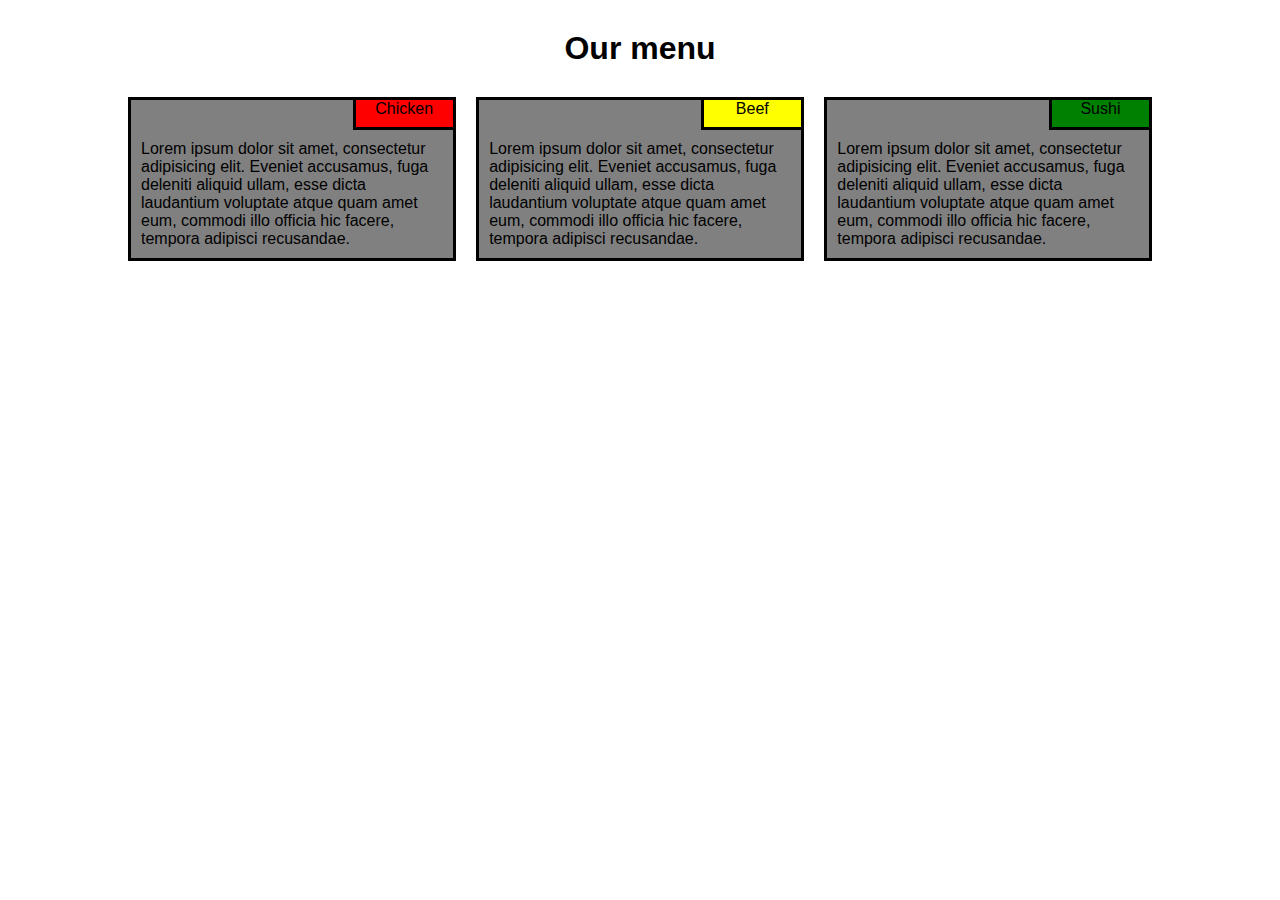
<file: module2_solution/index.html>
<!DOCTYPE html>
<html lang="en">
<head>
  <meta charset="UTF-8">
  <meta name="viewport" content="width=device-width, initial-scale=1.0">
  <meta http-equiv="X-UA-Compatible" content="ie=edge">
  <link rel="stylesheet" href="css/styles.css">
  <title>Module2_solution</title>
</head>
<body>
<h1>Our menu</h1>
    <div class="container" >
      <div id="chicken_box">
        <div id="chicken_title" class="title">Chicken</div>
          <section>Lorem ipsum dolor sit amet, consectetur adipisicing elit. Eveniet accusamus, fuga deleniti aliquid ullam, esse dicta laudantium voluptate atque quam amet eum, commodi illo officia hic facere, tempora adipisci recusandae.</section>
      </div>
      <div id="beef_box">
        <div id="beef_title" class="title">Beef</div>
        <section>Lorem ipsum dolor sit amet, consectetur adipisicing elit. Eveniet accusamus, fuga deleniti aliquid ullam, esse dicta laudantium voluptate atque quam amet eum, commodi illo officia hic facere, tempora adipisci recusandae.</section>
      </div>
      <div id="sushi_box">
        <div id="sushi_title" class="title">Sushi</div>
        <section>Lorem ipsum dolor sit amet, consectetur adipisicing elit. Eveniet accusamus, fuga deleniti aliquid ullam, esse dicta laudantium voluptate atque quam amet eum, commodi illo officia hic facere, tempora adipisci recusandae.</section>
      </div>
    </div>
</body>
</html>
</file>
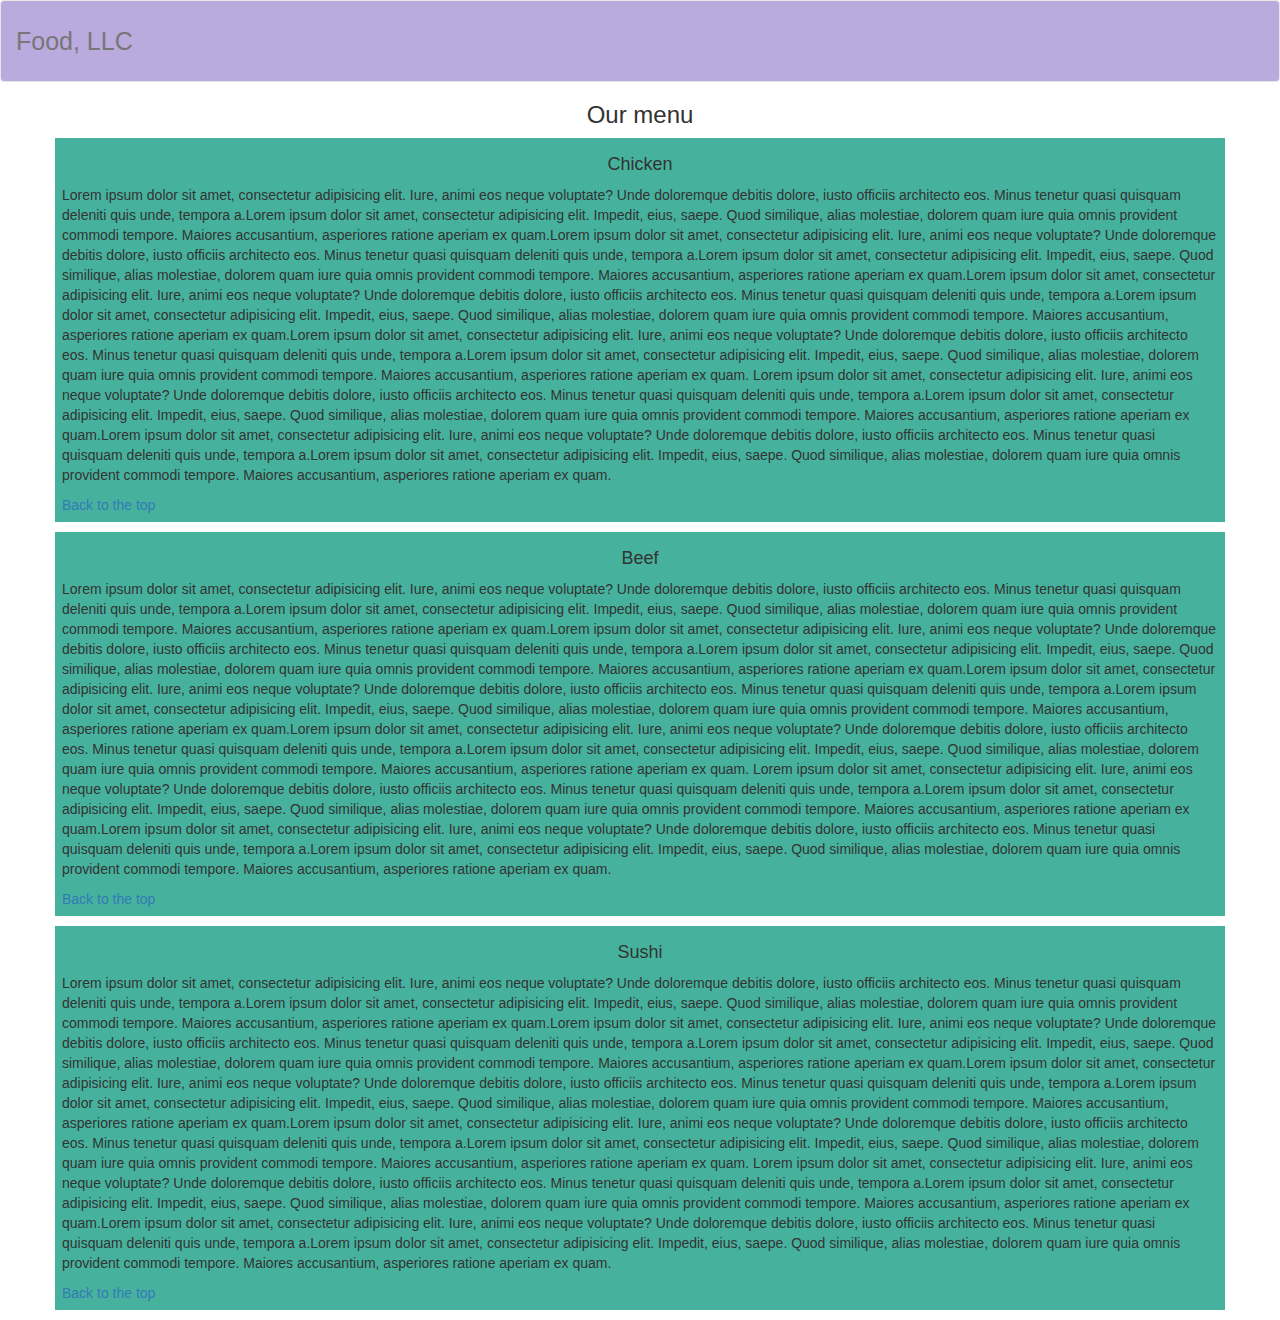
<file: module3_solution/index.html>
<!DOCTYPE html>
<html lang="en">
<head>
  <meta charset="UTF-8">
  <meta name="viewport" content="width=device-width, initial-scale=1.0">
  <meta http-equiv="X-UA-Compatible" content="ie=edge">
  <link rel="stylesheet" href="css/bootstrap.min.css">
  <link rel="stylesheet" href="css/style.css" type="text/css">
  <title>Module 2 solution</title>
</head>
<body>
<nav class="navbar navbar-default nav_top" id="top">
  <div class="container-fluid">
    <div class="navbar-header pull-right">
        <button type="button" class="navbar-toggle collapsed" data-toggle="collapse" data-target="#menu_collapse" aria-expanded="false">
          <span class="sr-only">Toggle navigation</span>
          <span class="icon-bar"></span>
          <span class="icon-bar"></span>
          <span class="icon-bar"></span>
        </button>
    </div>
    <div class="navbar-brand">Food, LLC</div>
    <div class="collapse navbar-collapse menu" id="menu_collapse">
      <ul class="nav navbar-nav visible-xs">
            <li><a href="#chicken">Chicken</a></li>
            <li><a href="#beef">Beef</a></li>
            <li><a href="#sushi">Sushi</a></li>
      </ul>
    </div>
  </div>
</nav>
<h3 class="text-center">Our menu</h3>
<div class="container">
  <div class="row">
    <div class="col-lg-12 col-md-12 col-sm-12 col-xs-12 box" id="chicken"><h4 class="text-center">Chicken</h4><p>Lorem ipsum dolor sit amet, consectetur adipisicing elit. Iure, animi eos neque voluptate? Unde doloremque debitis dolore, iusto officiis architecto eos. Minus tenetur quasi quisquam deleniti quis unde, tempora a.Lorem ipsum dolor sit amet, consectetur adipisicing elit. Impedit, eius, saepe. Quod similique, alias molestiae, dolorem quam iure quia omnis provident commodi tempore. Maiores accusantium, asperiores ratione aperiam ex quam.Lorem ipsum dolor sit amet, consectetur adipisicing elit. Iure, animi eos neque voluptate? Unde doloremque debitis dolore, iusto officiis architecto eos. Minus tenetur quasi quisquam deleniti quis unde, tempora a.Lorem ipsum dolor sit amet, consectetur adipisicing elit. Impedit, eius, saepe. Quod similique, alias molestiae, dolorem quam iure quia omnis provident commodi tempore. Maiores accusantium, asperiores ratione aperiam ex quam.Lorem ipsum dolor sit amet, consectetur adipisicing elit. Iure, animi eos neque voluptate? Unde doloremque debitis dolore, iusto officiis architecto eos. Minus tenetur quasi quisquam deleniti quis unde, tempora a.Lorem ipsum dolor sit amet, consectetur adipisicing elit. Impedit, eius, saepe. Quod similique, alias molestiae, dolorem quam iure quia omnis provident commodi tempore. Maiores accusantium, asperiores ratione aperiam ex quam.Lorem ipsum dolor sit amet, consectetur adipisicing elit. Iure, animi eos neque voluptate? Unde doloremque debitis dolore, iusto officiis architecto eos. Minus tenetur quasi quisquam deleniti quis unde, tempora a.Lorem ipsum dolor sit amet, consectetur adipisicing elit. Impedit, eius, saepe. Quod similique, alias molestiae, dolorem quam iure quia omnis provident commodi tempore. Maiores accusantium, asperiores ratione aperiam ex quam. Lorem ipsum dolor sit amet, consectetur adipisicing elit. Iure, animi eos neque voluptate? Unde doloremque debitis dolore, iusto officiis architecto eos. Minus tenetur quasi quisquam deleniti quis unde, tempora a.Lorem ipsum dolor sit amet, consectetur adipisicing elit. Impedit, eius, saepe. Quod similique, alias molestiae, dolorem quam iure quia omnis provident commodi tempore. Maiores accusantium, asperiores ratione aperiam ex quam.Lorem ipsum dolor sit amet, consectetur adipisicing elit. Iure, animi eos neque voluptate? Unde doloremque debitis dolore, iusto officiis architecto eos. Minus tenetur quasi quisquam deleniti quis unde, tempora a.Lorem ipsum dolor sit amet, consectetur adipisicing elit. Impedit, eius, saepe. Quod similique, alias molestiae, dolorem quam iure quia omnis provident commodi tempore. Maiores accusantium, asperiores ratione aperiam ex quam. </p><a href="#top">Back to the top</a></div>
    <div class="col-lg-12 col-md-12 col-sm-12 col-xs-12 box" id="beef"><h4 class="text-center">Beef</h4><p>Lorem ipsum dolor sit amet, consectetur adipisicing elit. Iure, animi eos neque voluptate? Unde doloremque debitis dolore, iusto officiis architecto eos. Minus tenetur quasi quisquam deleniti quis unde, tempora a.Lorem ipsum dolor sit amet, consectetur adipisicing elit. Impedit, eius, saepe. Quod similique, alias molestiae, dolorem quam iure quia omnis provident commodi tempore. Maiores accusantium, asperiores ratione aperiam ex quam.Lorem ipsum dolor sit amet, consectetur adipisicing elit. Iure, animi eos neque voluptate? Unde doloremque debitis dolore, iusto officiis architecto eos. Minus tenetur quasi quisquam deleniti quis unde, tempora a.Lorem ipsum dolor sit amet, consectetur adipisicing elit. Impedit, eius, saepe. Quod similique, alias molestiae, dolorem quam iure quia omnis provident commodi tempore. Maiores accusantium, asperiores ratione aperiam ex quam.Lorem ipsum dolor sit amet, consectetur adipisicing elit. Iure, animi eos neque voluptate? Unde doloremque debitis dolore, iusto officiis architecto eos. Minus tenetur quasi quisquam deleniti quis unde, tempora a.Lorem ipsum dolor sit amet, consectetur adipisicing elit. Impedit, eius, saepe. Quod similique, alias molestiae, dolorem quam iure quia omnis provident commodi tempore. Maiores accusantium, asperiores ratione aperiam ex quam.Lorem ipsum dolor sit amet, consectetur adipisicing elit. Iure, animi eos neque voluptate? Unde doloremque debitis dolore, iusto officiis architecto eos. Minus tenetur quasi quisquam deleniti quis unde, tempora a.Lorem ipsum dolor sit amet, consectetur adipisicing elit. Impedit, eius, saepe. Quod similique, alias molestiae, dolorem quam iure quia omnis provident commodi tempore. Maiores accusantium, asperiores ratione aperiam ex quam. Lorem ipsum dolor sit amet, consectetur adipisicing elit. Iure, animi eos neque voluptate? Unde doloremque debitis dolore, iusto officiis architecto eos. Minus tenetur quasi quisquam deleniti quis unde, tempora a.Lorem ipsum dolor sit amet, consectetur adipisicing elit. Impedit, eius, saepe. Quod similique, alias molestiae, dolorem quam iure quia omnis provident commodi tempore. Maiores accusantium, asperiores ratione aperiam ex quam.Lorem ipsum dolor sit amet, consectetur adipisicing elit. Iure, animi eos neque voluptate? Unde doloremque debitis dolore, iusto officiis architecto eos. Minus tenetur quasi quisquam deleniti quis unde, tempora a.Lorem ipsum dolor sit amet, consectetur adipisicing elit. Impedit, eius, saepe. Quod similique, alias molestiae, dolorem quam iure quia omnis provident commodi tempore. Maiores accusantium, asperiores ratione aperiam ex quam.</p> <a href="#top">Back to the top</a></div>
    <div class="col-lg-12 col-md-12 col-sm-12 col-xs-12 box" id="sushi"><h4 class="text-center">Sushi</h4><p>Lorem ipsum dolor sit amet, consectetur adipisicing elit. Iure, animi eos neque voluptate? Unde doloremque debitis dolore, iusto officiis architecto eos. Minus tenetur quasi quisquam deleniti quis unde, tempora a.Lorem ipsum dolor sit amet, consectetur adipisicing elit. Impedit, eius, saepe. Quod similique, alias molestiae, dolorem quam iure quia omnis provident commodi tempore. Maiores accusantium, asperiores ratione aperiam ex quam.Lorem ipsum dolor sit amet, consectetur adipisicing elit. Iure, animi eos neque voluptate? Unde doloremque debitis dolore, iusto officiis architecto eos. Minus tenetur quasi quisquam deleniti quis unde, tempora a.Lorem ipsum dolor sit amet, consectetur adipisicing elit. Impedit, eius, saepe. Quod similique, alias molestiae, dolorem quam iure quia omnis provident commodi tempore. Maiores accusantium, asperiores ratione aperiam ex quam.Lorem ipsum dolor sit amet, consectetur adipisicing elit. Iure, animi eos neque voluptate? Unde doloremque debitis dolore, iusto officiis architecto eos. Minus tenetur quasi quisquam deleniti quis unde, tempora a.Lorem ipsum dolor sit amet, consectetur adipisicing elit. Impedit, eius, saepe. Quod similique, alias molestiae, dolorem quam iure quia omnis provident commodi tempore. Maiores accusantium, asperiores ratione aperiam ex quam.Lorem ipsum dolor sit amet, consectetur adipisicing elit. Iure, animi eos neque voluptate? Unde doloremque debitis dolore, iusto officiis architecto eos. Minus tenetur quasi quisquam deleniti quis unde, tempora a.Lorem ipsum dolor sit amet, consectetur adipisicing elit. Impedit, eius, saepe. Quod similique, alias molestiae, dolorem quam iure quia omnis provident commodi tempore. Maiores accusantium, asperiores ratione aperiam ex quam. Lorem ipsum dolor sit amet, consectetur adipisicing elit. Iure, animi eos neque voluptate? Unde doloremque debitis dolore, iusto officiis architecto eos. Minus tenetur quasi quisquam deleniti quis unde, tempora a.Lorem ipsum dolor sit amet, consectetur adipisicing elit. Impedit, eius, saepe. Quod similique, alias molestiae, dolorem quam iure quia omnis provident commodi tempore. Maiores accusantium, asperiores ratione aperiam ex quam.Lorem ipsum dolor sit amet, consectetur adipisicing elit. Iure, animi eos neque voluptate? Unde doloremque debitis dolore, iusto officiis architecto eos. Minus tenetur quasi quisquam deleniti quis unde, tempora a.Lorem ipsum dolor sit amet, consectetur adipisicing elit. Impedit, eius, saepe. Quod similique, alias molestiae, dolorem quam iure quia omnis provident commodi tempore. Maiores accusantium, asperiores ratione aperiam ex quam.</p> <a href="#top">Back to the top</a></div>
  </div>
</div>
<script src="js/jquery-3.1.1.min.js"></script>
<script src="js/bootstrap.min.js"></script>
</body>
</html>
</file>
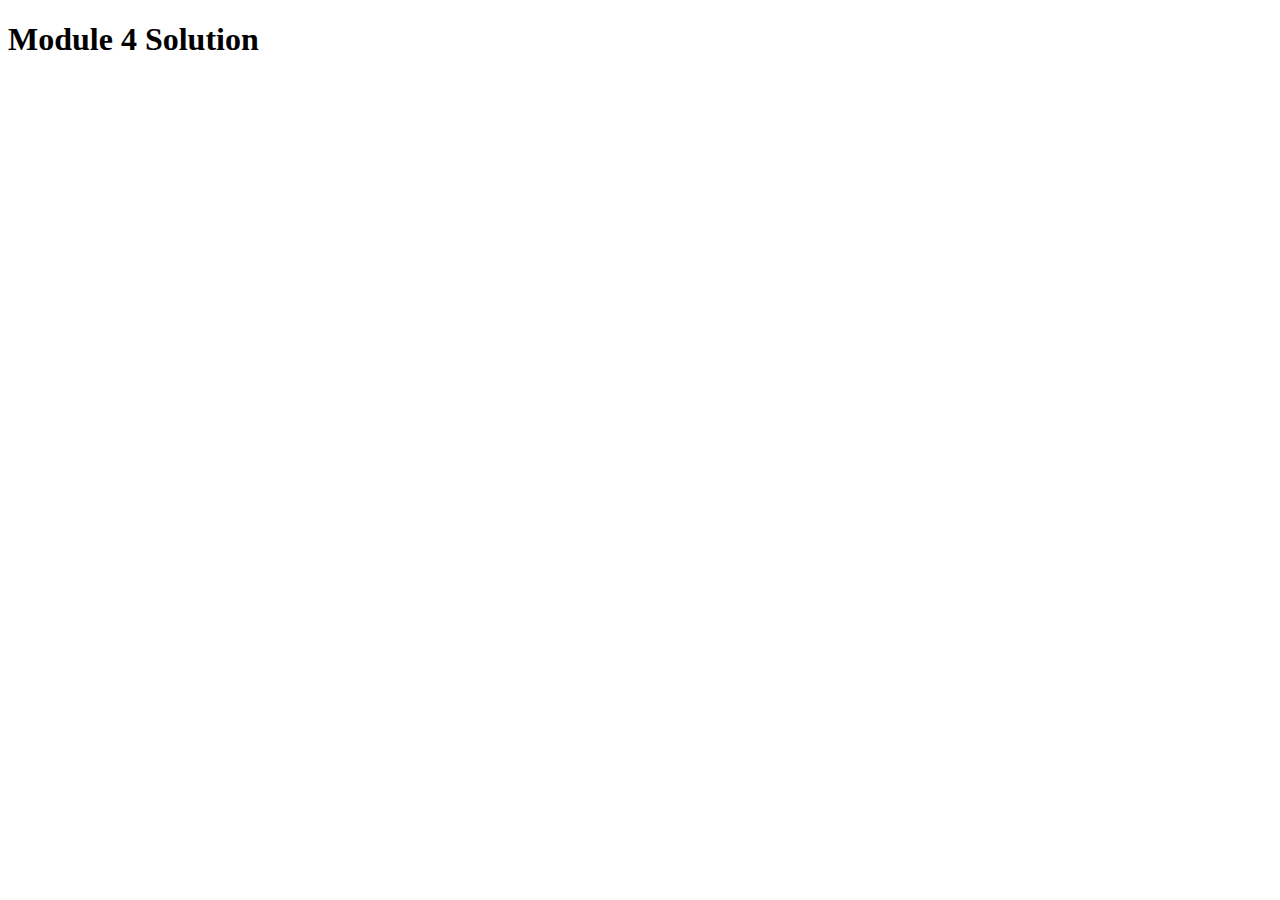
<file: module4_solution/index.html>
<!DOCTYPE html>
<html>
<head>
  <meta charset="utf-8">
  <title>Module 4 Solution</title>
  <script src="SpeakHello.js"></script>
  <script src="SpeakGoodBye.js"></script>
  <script src="script.js"></script>
</head>
<body>
  <h1>Module 4 Solution</h1>
</body>
</html>
</file>
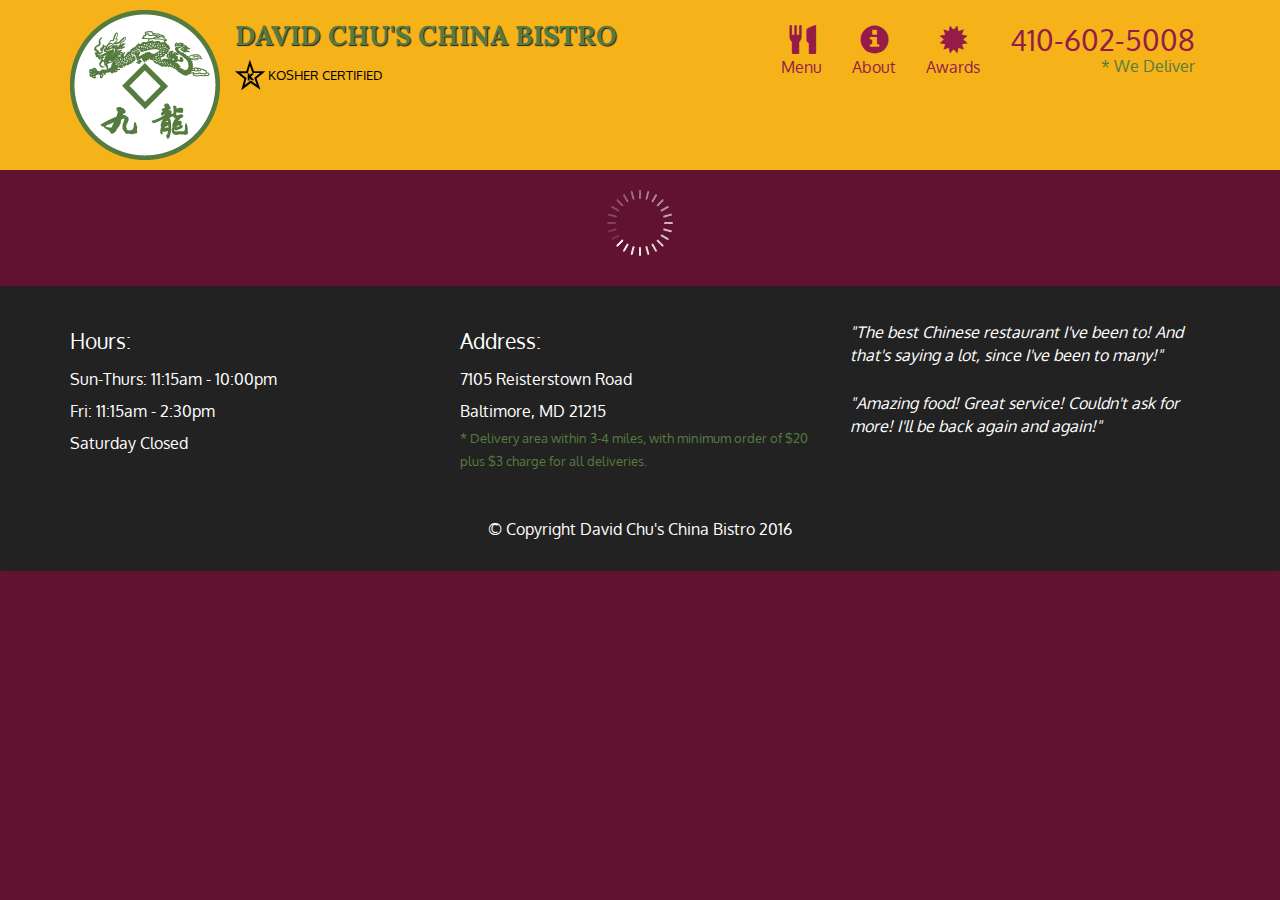
<file: module5_solution/index.html>
<!doctype html>
<html lang="en">
  <head>
    <meta charset="utf-8">
    <meta http-equiv="X-UA-Compatible" content="IE=edge">
    <meta name="viewport" content="width=device-width, initial-scale=1">
    <title>David Chu's China Bistro</title>
    <link rel="stylesheet" href="css/bootstrap.min.css">
    <link rel="stylesheet" href="css/styles.css">
    <link href='https://fonts.googleapis.com/css?family=Oxygen:400,300,700' rel='stylesheet' type='text/css'>
    <link href='https://fonts.googleapis.com/css?family=Lora' rel='stylesheet' type='text/css'>
  </head>
<body>
  <header>
    <nav id="header-nav" class="navbar navbar-default">
      <div class="container">
        <div class="navbar-header">
          <a href="index.html" class="pull-left visible-md visible-lg">
            <div id="logo-img" alt="Logo image"></div>
          </a>

          <div class="navbar-brand">
            <a href="index.html"><h1>David Chu's China Bistro</h1></a>
            <p>
              <img src="images/star-k-logo.png" alt="Kosher certification">
              <span>Kosher Certified</span>
            </p>
          </div>

          <button id="navbarToggle" type="button" class="navbar-toggle collapsed" data-toggle="collapse" data-target="#collapsable-nav" aria-expanded="false">
            <span class="sr-only">Toggle navigation</span>
            <span class="icon-bar"></span>
            <span class="icon-bar"></span>
            <span class="icon-bar"></span>
          </button>
        </div>
        
        <div id="collapsable-nav" class="collapse navbar-collapse">
           <ul id="nav-list" class="nav navbar-nav navbar-right">
            <li id="navHomeButton" class="visible-xs active">
              <a href="index.html">
                <span class="glyphicon glyphicon-home"></span> Home</a>
            </li>
            <li id="navMenuButton">
              <a href="#" onclick="$dc.loadMenuCategories();">
                <span class="glyphicon glyphicon-cutlery"></span><br class="hidden-xs"> Menu</a>
            </li>
            <li>
              <a href="#">
                <span class="glyphicon glyphicon-info-sign"></span><br class="hidden-xs"> About</a>
            </li>
            <li>
              <a href="#">
                <span class="glyphicon glyphicon-certificate"></span><br class="hidden-xs"> Awards</a>
            </li>
            <li id="phone" class="hidden-xs">
              <a href="tel:410-602-5008">
                <span>410-602-5008</span></a><div>* We Deliver</div>
            </li>
          </ul><!-- #nav-list -->
        </div><!-- .collapse .navbar-collapse -->
      </div><!-- .container -->
    </nav><!-- #header-nav -->
  </header>

  <div id="call-btn" class="visible-xs">
    <a class="btn" href="tel:410-602-5008">
    <span class="glyphicon glyphicon-earphone"></span>
    410-602-5008
    </a>
  </div>
  <div id="xs-deliver" class="text-center visible-xs">* We Deliver</div>

  <div id="main-content" class="container"></div>

  <footer class="panel-footer">
    <div class="container">
      <div class="row">
        <section id="hours" class="col-sm-4">
          <span>Hours:</span><br>
          Sun-Thurs: 11:15am - 10:00pm<br>
          Fri: 11:15am - 2:30pm<br>
          Saturday Closed
          <hr class="visible-xs">
        </section>
        <section id="address" class="col-sm-4">
          <span>Address:</span><br>
          7105 Reisterstown Road<br>
          Baltimore, MD 21215
          <p>* Delivery area within 3-4 miles, with minimum order of $20 plus $3 charge for all deliveries.</p>
          <hr class="visible-xs">
        </section>
        <section id="testimonials" class="col-sm-4">
          <p>"The best Chinese restaurant I've been to! And that's saying a lot, since I've been to many!"</p>
          <p>"Amazing food! Great service! Couldn't ask for more! I'll be back again and again!"</p>
        </section>
      </div>
      <div class="text-center">&copy; Copyright David Chu's China Bistro 2016</div>
    </div>
  </footer>

  <!-- jQuery (Bootstrap JS plugins depend on it) -->
  <script src="js/jquery-2.1.4.min.js"></script>
  <script src="js/bootstrap.min.js"></script>
  <script src="js/ajax-utils.js"></script>
  <script src="js/script.js"></script>
</body>
</html>
</file>
<file: module2_solution/css/styles.css>
* {
  box-sizing: border-box;
  position: relative;
  margin:0px;
  padding: 0px;
}

body {
  font-family: Arial, Helvetica, sans-serif;
}

h1 {
  text-align: center;
  padding:30px;
}

div > section {
  margin-top: 30px;
  padding:10px;
}

.container {
  margin: 0 auto;
  width: 80%;
}

.title {
  width: 100px;
  height: 30px;
  position: absolute;
  top: 0;
  right: 0;
  text-align: center;
  border-bottom: 3px solid black;
  border-left: 3px solid black;
}

#chicken_title {
  background-color: red;
}

#beef_title {
  background-color: yellow;
}

#sushi_title {
  background-color: green;
}

/************ for mobile screen *******************/

@media (max-width: 767px){

#beef_box {
  box-sizing: border-box;
  margin-bottom: 20px;
  border: 3px solid black;
  background-color: grey;
}

#chicken_box {
  box-sizing: border-box;
  margin-bottom: 20px;
  border: 3px solid black;
  background-color: grey;
}

#sushi_box {
  box-sizing: border-box;
  border: 3px solid black;
  background-color: grey;
}
}

/************** for desktop screen *****************/

@media (min-width: 992px){

#beef_box {
  float:left;
  box-sizing: border-box;
  width: 32%;
  margin-left: 2%;
  border: 3px solid black;
  background-color: grey;
}

#chicken_box {
  float:left;
  box-sizing: border-box;
  width: 32%;
  border: 3px solid black;
  background-color: grey;
}

#sushi_box {
  float:left;
  box-sizing: border-box;
  width: 32%;
  margin-left: 2%;
  border: 3px solid black;
  background-color: grey;
}
}

/**************** for tablet screen***************/

@media (min-width: 768px) and (max-width: 991px){

#beef_box {
  float:left;
  width: 49%;
  box-sizing: border-box;
  margin-left: 2%;
  border: 3px solid black;
  background-color: grey;
}

#chicken_box {
  float:left;
  width: 49%;
  box-sizing: border-box;
  border: 3px solid black;
  background-color: grey;
}

#sushi_box {
  float:left;
  width: 100%;
  box-sizing: border-box;
  margin-top: 2%;
  border: 3px solid black;
  background-color: grey;
}
}
</file>
<file: module3_solution/css/style.css>
body {
  margin: 0px;
  padding: 0px;

}
.box {
  background-color: #46B29D;
  margin-top: 0px;
  margin-bottom: 10px;
  padding: 7px;
}
.menu {
  clear: both;
  text-align: center;
  border: none;
}
.nav_top {
  background-color: #BBAADD;
}
.menu li {
  background-color: #EAE3E4;
  margin: 2px 0px 2px 0px;
  border: 1px solid #EAE3E4;
  }
.menu ul {
  background-color: inherit;
  margin-top: 0px;
  margin-bottom: 0px;
}
.navbar-brand, .navbar-header {
  font-size: 25px;
  margin-top: 15px;
  margin-bottom: 15px;
}

@media (max-width: 767px){
.container {
margin-left:40px;
margin-right:40px;}
}
</file>
<file: module5_solution/css/styles.css>
body {
  font-size: 16px;
  color: #fff;
  background-color: #61122f;
  font-family: 'Oxygen', sans-serif;
}

/** HEADER **/
#header-nav {
  background-color: #f6b319;
  border-radius: 0;
  border: 0;
}

#logo-img {
  background: url('../images/restaurant-logo_large.png') no-repeat;
  width: 150px;
  height: 150px;
  margin: 10px 15px 10px 0;
}

.navbar-brand {
  padding-top: 25px;
}
.navbar-brand h1 { /* Restaurant name */
  font-family: 'Lora', serif;
  color: #557c3e;
  font-size: 1.5em;
  text-transform: uppercase;
  font-weight: bold;
  text-shadow: 1px 1px 1px #222;
  margin-top: 0;
  margin-bottom: 0;
  line-height: .75;
}
.navbar-brand a:hover, .navbar-brand a:focus {
  text-decoration: none;
}
.navbar-brand p { /* Kosher cert */
  color: #000;
  text-transform: uppercase;
  font-size: .7em;
  margin-top: 15px;
}
.navbar-brand p span { /* Star-K */
  vertical-align: middle;
}

#nav-list {
  margin-top: 10px;
}
#nav-list a {
  color: #951C49;
  text-align: center;
}
#nav-list a:hover {
  background: #E7E7E7;
}
#nav-list a span {
  font-size: 1.8em;
}

#phone {
  margin-top: 5px;
}
#phone a { /* Phone number */
  text-align: right;
  padding-bottom: 0;
}
#phone div { /* We Deliver */
  color: #557c3e;
  text-align: right;
  padding-right: 15px;
}

.navbar-header button.navbar-toggle, .navbar-header .icon-bar {
  border: 1px solid #61122f;
}
.navbar-header button.navbar-toggle {
  clear: both;
  margin-top: -30px;
}
/* END HEADER */

/* FOOTER */
.panel-footer {
  margin-top: 30px;
  padding-top: 35px;
  padding-bottom: 30px;
  background-color: #222;
  border-top: 0;
}
.panel-footer div.row {
  margin-bottom: 35px;
}
#hours, #address {
  line-height: 2;
}
#hours > span, #address > span {
  font-size: 1.3em;
}
#address p {
  color: #557c3e;
  font-size: .8em;
  line-height: 1.8;
}
#testimonials {
  font-style: italic;
}
#testimonials p:nth-child(2) {
  margin-top: 25px;
}
/* END FOOTER */



/* HOME PAGE */
.container .jumbotron {
  box-shadow: 0 0 50px #3F0C1F;
  border: 2px solid #3F0C1F;
}

#menu-tile, #specials-tile, #map-tile {
  height: 250px;
  width: 100%;
  margin-bottom: 15px;
  position: relative;
  border: 2px solid #3F0C1F;
  overflow: hidden;
}
#menu-tile:hover, #specials-tile:hover, #map-tile:hover {
  box-shadow: 0 1px 5px 1px #cccccc;
}
#menu-tile {
  background: url('../images/menu-tile.jpg') no-repeat;
  background-position: center;
}
#specials-tile {
  background: url('../images/specials-tile.jpg') no-repeat;
  background-position: center;
}
#menu-tile span, #specials-tile span, #map-tile span {
  position: absolute;
  bottom: 0;
  right: 0;
  width: 100%;
  text-align: center;
  font-size: 1.6em;
  text-transform: uppercase;
  background-color: #000;
  color: #fff;
  opacity: .8;
}
/* END HOME PAGE */

/* MENU CATEGORIES PAGE */
.category-tile { 
  position: relative;
  border: 2px solid #3F0C1F;
  overflow: hidden;
  width: 200px;
  height: 200px;
  margin: 0 auto 15px;
}
.category-tile span {
  position: absolute;
  bottom: 0;
  right: 0;
  width: 100%;
  text-align: center;
  font-size: 1.2em;
  text-transform: uppercase;
  background-color: #000;
  color: #fff;
  opacity: .8;
}
.category-tile:hover {
  box-shadow: 0 1px 5px 1px #cccccc;
}

#menu-categories-title + div {
  margin-bottom: 50px;
}
/* END MENU CATEGORIES PAGE */

/* SINGLE CATEGORY PAGE */
.menu-item-tile {
  margin-bottom: 25px;
}
.menu-item-tile hr {
  width: 80%;
}
.menu-item-tile .menu-item-price {
  font-size: 1.1em;
  text-align: right;
  margin-top: -15px;
  margin-right: -15px;
}
.menu-item-tile .menu-item-price span {
  font-size: .6em;
}
.menu-item-photo {
  position: relative;
  border: 2px solid #3F0C1F; 
  overflow: hidden;
  padding: 0;
  margin-right: -15px;
  margin-left: auto;
  margin-bottom: 20px;
  max-width: 250px;
}
.menu-item-photo div {
  position: absolute;
  bottom: 0;
  right: 0;
  width: 80px;
  background-color: #557c3e;
  text-align: center;
}
.menu-item-description {
  padding-right: 30px;
}
h3.menu-item-title {
  margin: 0 0 10px;
}
.menu-item-details {
  font-size: .9em;
  font-style: italic;
}
/* END SINGLE CATEGORY PAGE */


/********** Large devices only **********/
@media (min-width: 1200px) {
  .container .jumbotron {
    background: url('../images/jumbotron_1200.jpg') no-repeat;
    height: 675px;
  }
}

/********** Medium devices only **********/
@media (min-width: 992px) and (max-width: 1199px) {
  /* Header */
  #logo-img {
    background: url('../images/restaurant-logo_medium.png') no-repeat;
    width: 100px;
    height: 100px;
    margin: 5px 5px 5px 0;
  }
  /* End Header */

  /* Home Page */
  .container .jumbotron {
    background: url('../images/jumbotron_992.jpg') no-repeat;
    height: 558px;
  }
  /* End Home Page */
}

/********** Small devices only **********/
@media (min-width: 768px) and (max-width: 991px) {
  /* Home Page */
  .container .jumbotron {
    background: url('../images/jumbotron_768.jpg') no-repeat;
    height: 432px;
  }
  /* End Home Page */
}

/********** Extra small devices only **********/
@media (max-width: 767px) {
  /* Header */
  .navbar-brand {
    padding-top: 10px;
    height: 80px;
  }
  .navbar-brand h1 { /* Restaurant name */
    padding-top: 10px;
    font-size: 5vw; /* 1vw = 1% of viewport width */
  }
  .navbar-brand p { /* Kosher cert */
    font-size: .6em;
    margin-top: 12px;
  }
  .navbar-brand p img { /* Star-K */
    height: 20px;
  }

  #collapsable-nav a { /* Collapsed nav menu text */
    font-size: 1.2em;
  }
  #collapsable-nav a span { /* Collapsed nav menu glyph */
    font-size: 1em;
    margin-right: 5px;
  }

  #call-btn > a {
    font-size: 1.5em;
    display: block;
    margin: 0 20px;
    padding: 10px;
    border: 2px solid #fff;
    background-color: #f6b319;
    color: #951c49;
  }
  #xs-deliver {
    margin-top: 5px;
    font-size: .7em;
    letter-spacing: .1em;
    text-transform: uppercase;
  }
  /* End Header */

  /* Footer */
  .panel-footer section {
    margin-bottom: 30px;
    text-align: center;
  }
  .panel-footer section:nth-child(3) {
    margin-bottom: 0; /* margin already exists on the whole row */
  }
  .panel-footer section hr {
    width: 50%;
  }
  /* End Footer */

  /* Home Page */
  .container .jumbotron {
    margin-top: 30px;
    padding: 0;
  }
  #menu-tile, #specials-tile {
    width: 360px;
    margin: 0 auto 15px;
  }

  .menu-item-photo {
    margin-right: auto;
  }
  .menu-item-tile .menu-item-price {
    text-align: center;
  }
  .menu-item-description {
    text-align: center;;
  }
}


/********** Super extra small devices Only :-) (e.g., iPhone 4) **********/
@media (max-width: 479px) {
  /* Header */
  .navbar-brand h1 { /* Restaurant name */
    padding-top: 5px;
    font-size: 6vw;
  }
  /* End Header */
  
  /* Home page */
  #menu-tile, #specials-tile {
    width: 280px;
    margin: 0 auto 15px;
  }

  .col-xxs-12 {
    position: relative;
    min-height: 1px;
    padding-right: 15px;
    padding-left: 15px;
    float: left;
    width: 100%;
  }
}
</file>
